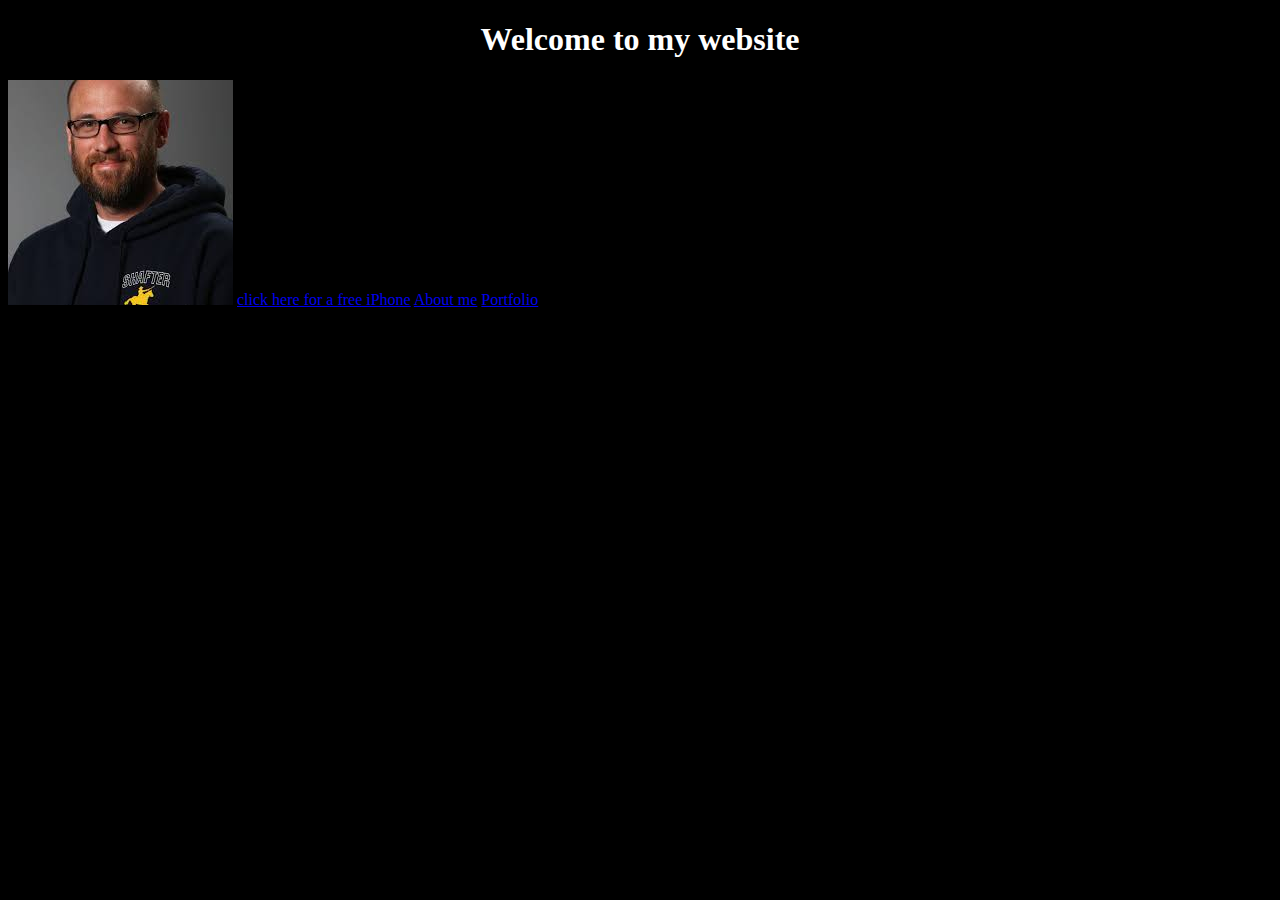
<file: index.html>
<!DOCTYPE html>
<html>
  <head>
    <meta charset="utf-8">
    <meta name="viewport" content="width=device-width">
    <title>Ivans Website</title>
<link href="Style.css" rel="stylesheet" type="text/css" />
  </head>
  <body>
<h1> Welcome to my website</h1>
    <img src="Lewis.jpeg"
    <p>
        <a href="https://www.youtube.com/watch?v=dQw4w9WgXcQ">click here for a free iPhone</a> 
          <a href="https://linedmelodicangle.ivanfigueroa2.repl.co/">About me</a>
          <a href="ThePort.html">Portfolio</a>
        

      </p>
  </body>
</html>
</file>
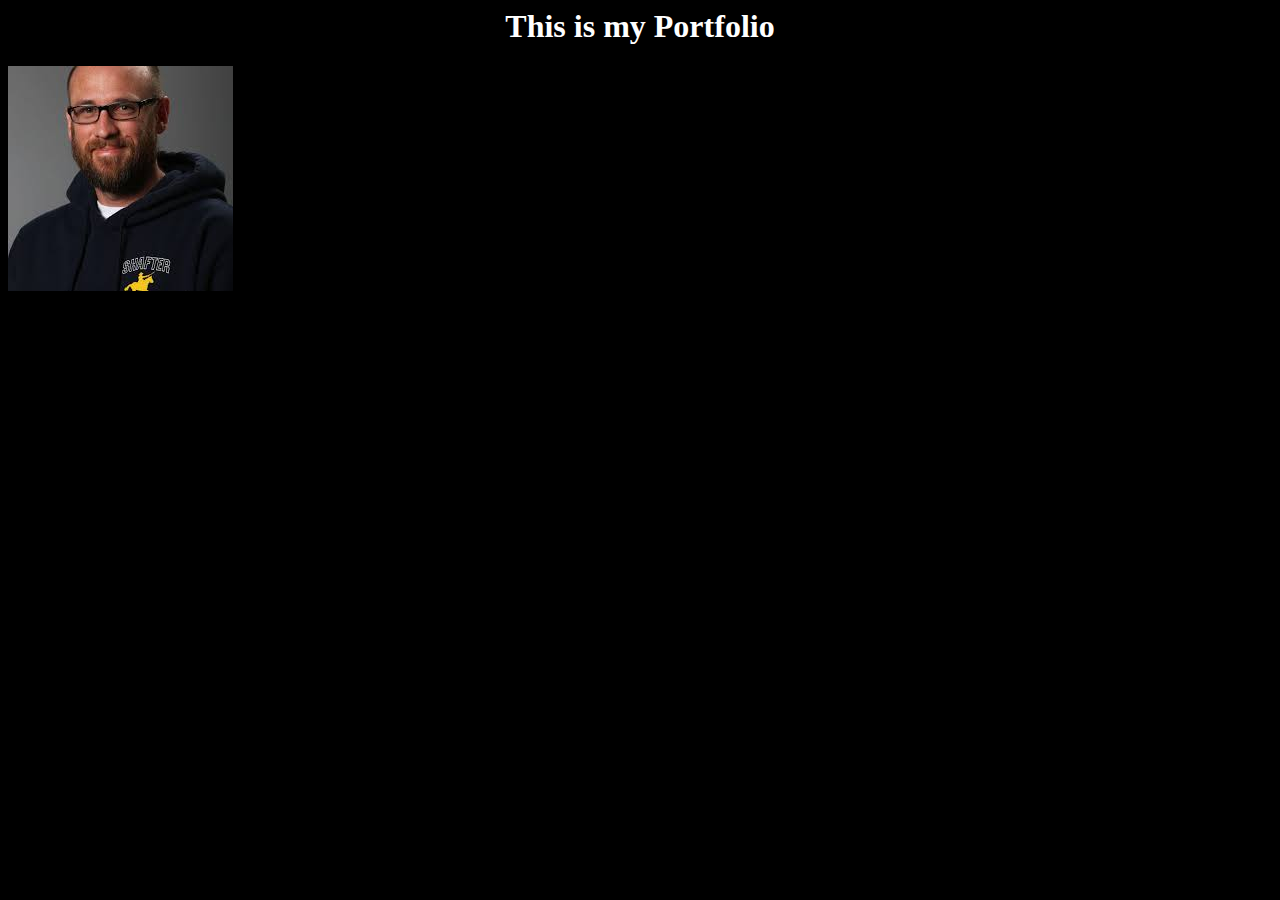
<file: ThePort.html>
<html>
  <head>
    <meta charset="utf-8">
    <meta name="viewport" content="width=device-width">
    <title>Ivans Website</title>
<link href="style.css" rel="stylesheet" type="text/css" />
  </head>
  <body>
<h1> This is my Portfolio</h1>
    <img src="Lewis.jpeg"


      </p>
  </body>
</html>
</file>
<file: Style.css>
body {
  background-color: black;
}

h1 {
  color: white;
  text-align: center;
  font-family: cursive;
}
</file>
<file: style.css>
body {
  background-color: black;
}

h1 {
  color: white;
  text-align: center;
  font-family: cursive;
}
</file>
